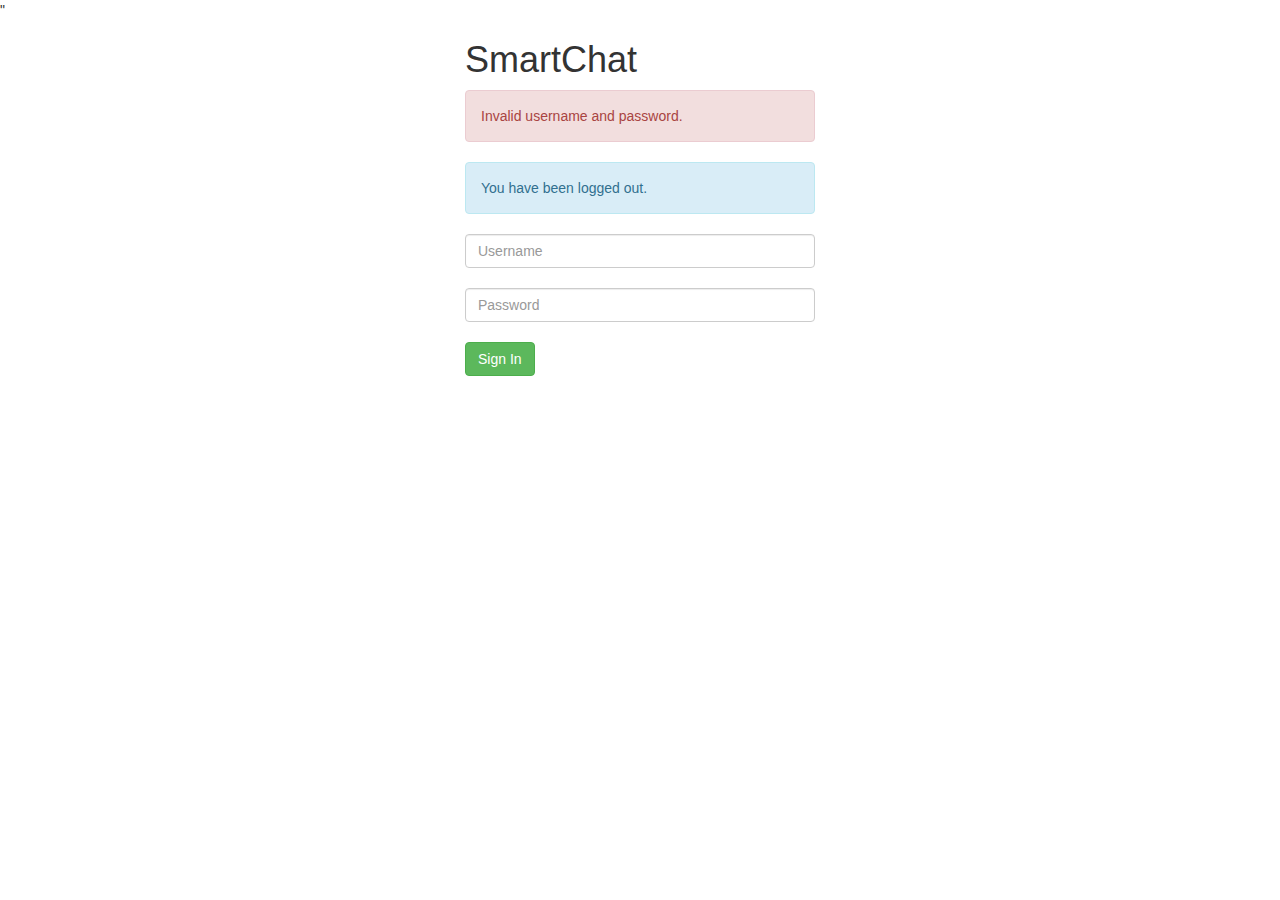
<file: src/main/resources/templates/login.html>
<!DOCTYPE html>
<html xmlns="http://www.w3.org/1999/xhtml"
      xmlns:th="http://www.thymeleaf.org">
<head>
    <title>Smartchat</title>
    <link rel="stylesheet" href="https://maxcdn.bootstrapcdn.com/bootstrap/3.3.7/css/bootstrap.min.css"/>
    <script src="https://code.jquery.com/jquery-3.1.1.min.js"></script>"
    <script src="https://maxcdn.bootstrapcdn.com/bootstrap/3.3.7/js/bootstrap.min.js"></script>
</head>
<body>
    <div class="container">
        <div class="card card-container col-xs-12 col-sm-12 col-md-4 col-md-offset-4 col-lg-4 col-md-offset-4">
            <h1>SmartChat</h1>
            <div th:if="${param.error}" class="alert alert-danger">
                Invalid username and password.
            </div>
            <div th:if="${param.logout}" class="alert alert-info">
                You have been logged out.
            </div>
            <form th:action="@{/login}" method="post">
                <input type="text"
                       class="form-control"
                       name="username"
                       placeholder="Username"/>
                <br/>
                <input type="password"
                       class="form-control"
                       name="password"
                       placeholder="Password"/>
                <br/>
                <input type="submit"
                       class="btn btn-success"
                       value="Sign In"/>
            </form>
        </div>
    </div>
</body>
</html>
</file>
